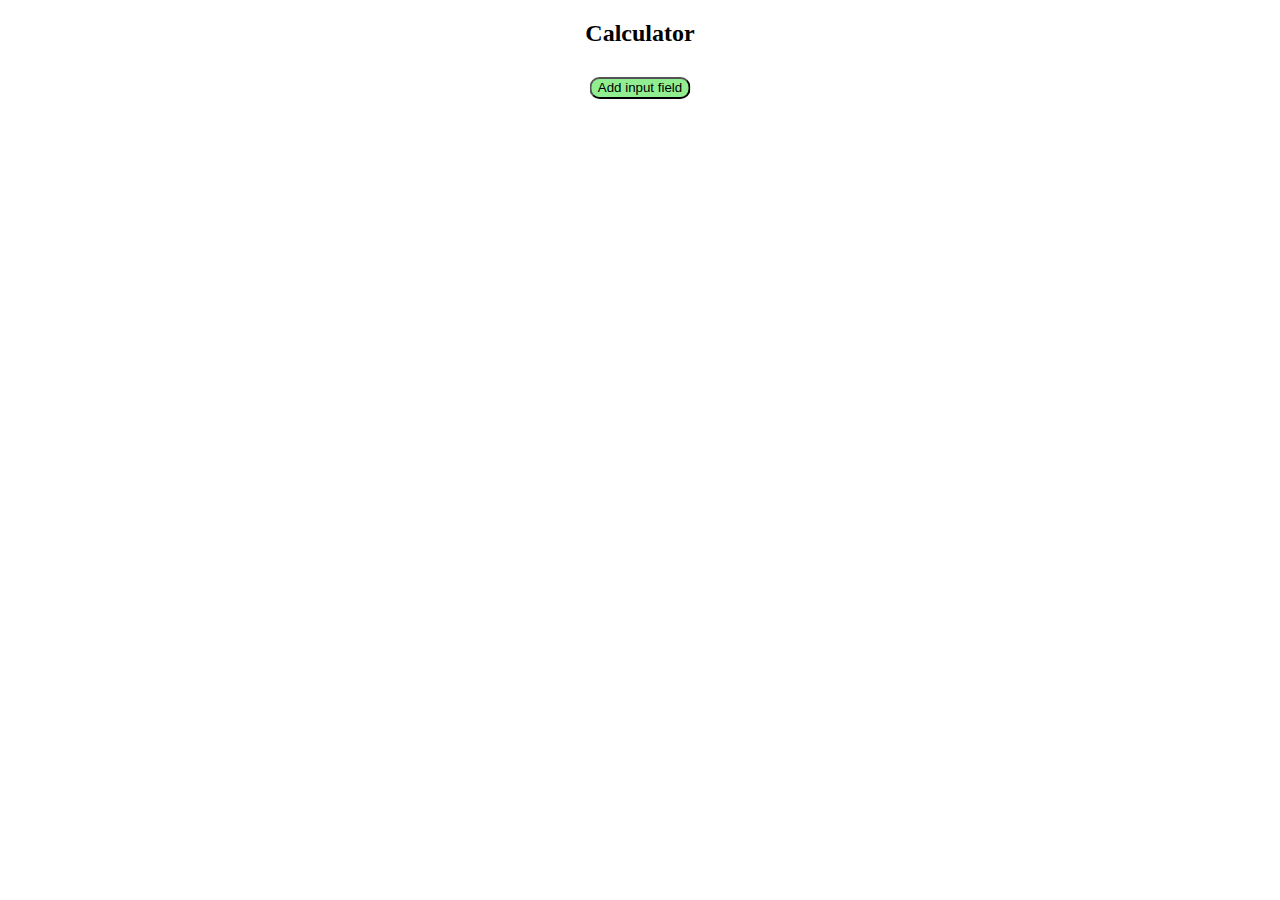
<file: Lab 1 - rozgrzewka/index.html>
<!DOCTYPE html>
<html lang="en">
  <head>
    <meta charset="UTF-8" />
    <meta name="viewport" content="width=device-width, initial-scale=1.0" />
    <title>Calculator</title>
    <link rel="stylesheet" href="styles.css">
    <h2>Calculator</h2>
  </head>
  <body>
    <div class="container">
      <div id="numbers"></div>
      <button id="dodaj">Add input field</button>
      <div id="wyniki"></div>
    </div>
    <script src="/Lab 1 - rozgrzewka/main.js"></script>
  </body>
</html>
</file>
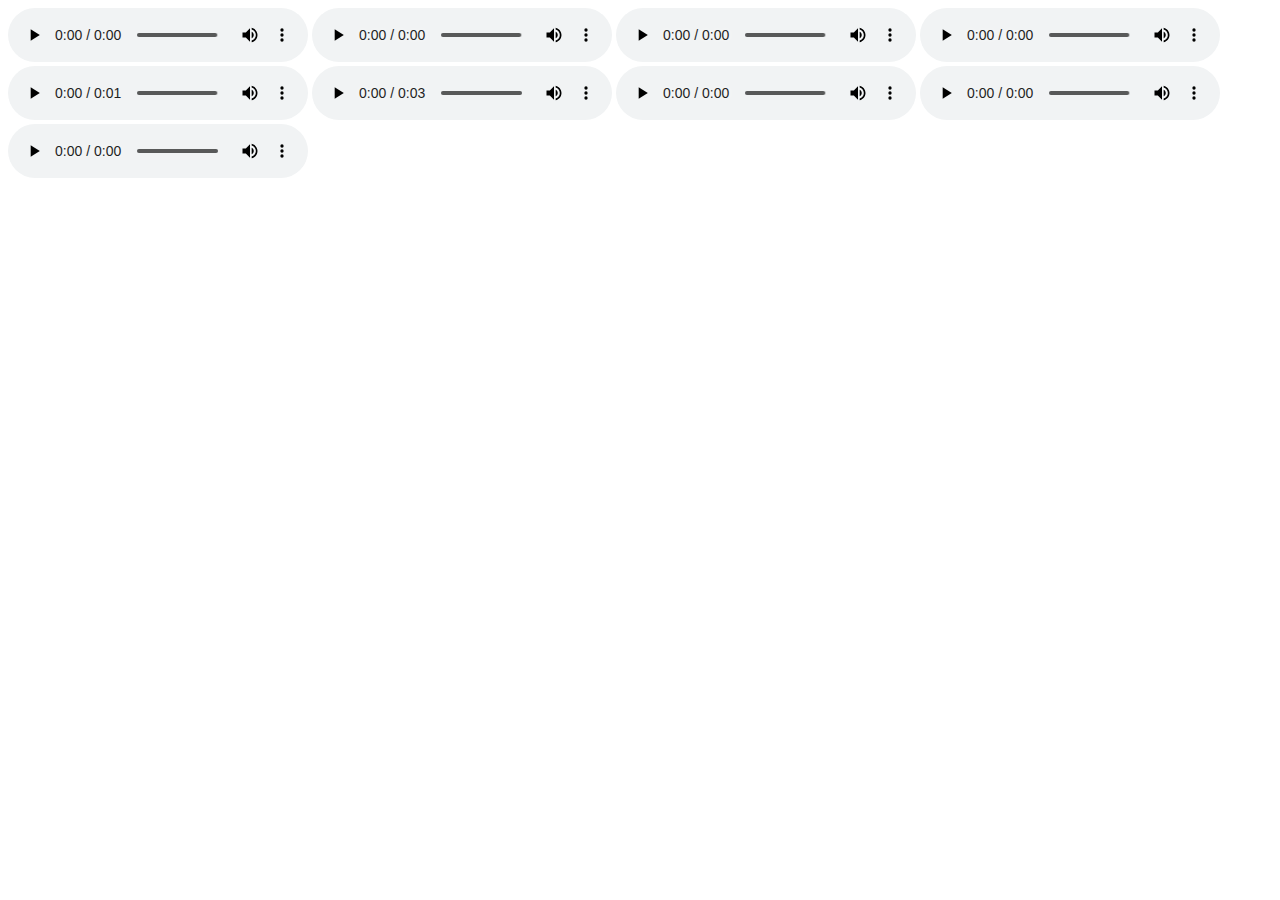
<file: Lab 3 - drumkit/index.html>
<!DOCTYPE html>
<html lang="en">
<head>
    <meta charset="UTF-8">
    <meta name="viewport" content="width=device-width, initial-scale=1.0">
    <title>Drumkit</title>
</head>
<body>
    <audio src="./sounds/boom.wav" controls id="s1"></audio>
    <audio src="./sounds/clap.wav" controls id="s2"></audio>
    <audio src="./sounds/hihat.wav" controls id="s3"></audio>
    <audio src="./sounds/kick.wav" controls id="s4"></audio>
    <audio src="./sounds/openhat.wav" controls id="s5"></audio>
    <audio src="./sounds/ride.wav" controls id="s6"></audio>
    <audio src="./sounds/snare.wav" controls id="s7"></audio>
    <audio src="./sounds/tink.wav" controls id="s8"></audio>
    <audio src="./sounds/tom.wav" controls id="s9"></audio>
    <script src="drumkit.js"></script>
</body> 
</html>
</file>
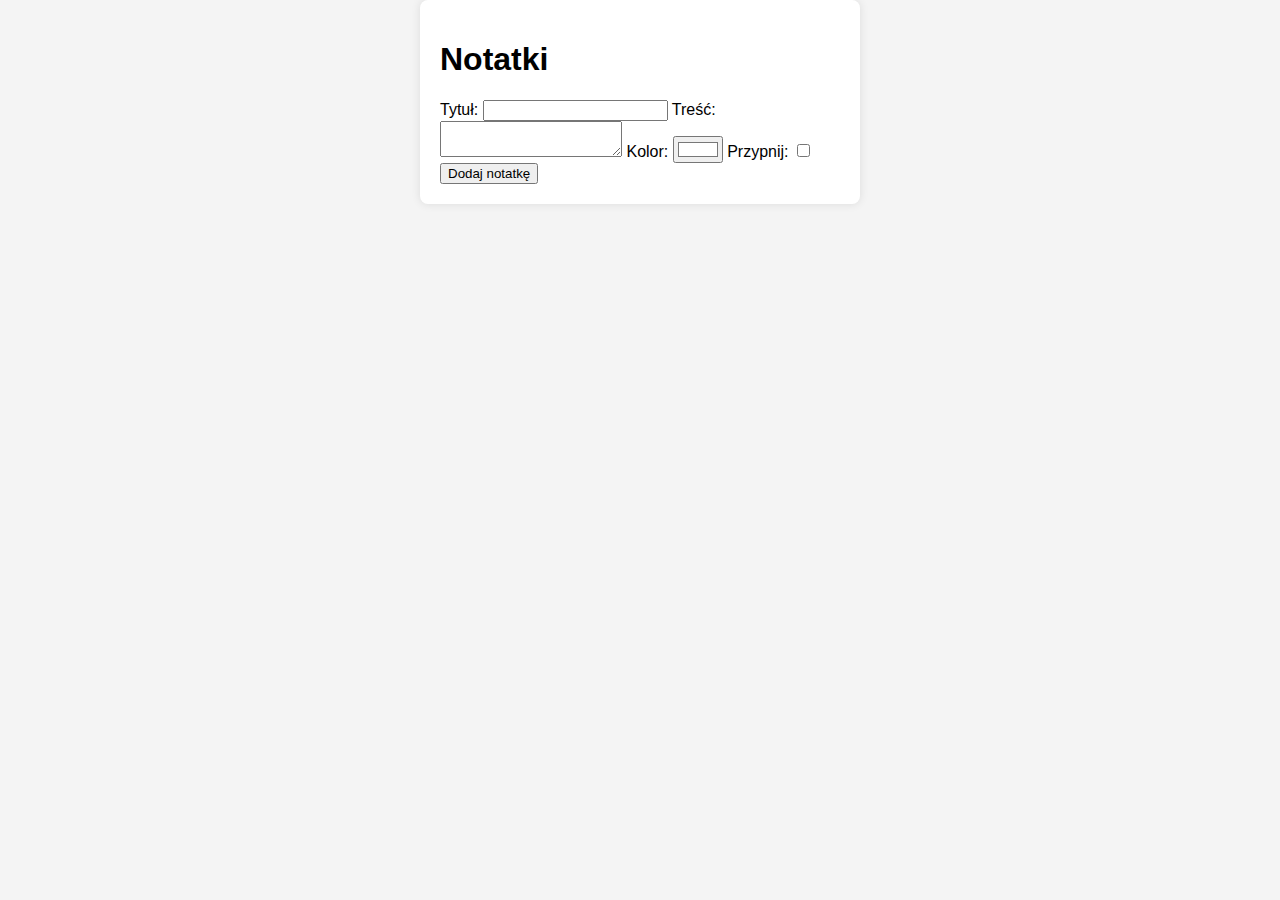
<file: Lab 4 - notekeep/index.html>
<!DOCTYPE html>
<html lang="en">
<head>
  <meta charset="UTF-8">
  <meta name="viewport" content="width=device-width, initial-scale=1.0">
  <title>Notekeep</title>
  <link rel="stylesheet" href="style.css">
</head>
<body>
  <div id="app">
    <h1>Notatki</h1>
    <form id="noteForm">
      <label for="title">Tytuł:</label>
      <input type="text" id="title" required>
      <label for="content">Treść:</label>
      <textarea id="content" required></textarea>
      <label for="color">Kolor:</label>
      <input type="color" id="color" value="#ffffff">
      <label for="pin">Przypnij:</label>
      <input type="checkbox" id="pin">
      <button type="button" onclick="addNote()">Dodaj notatkę</button>
    </form>
    <div id="notesList"></div>
  </div>

  <script src="script.js"></script>
</body>
</html>
</file>
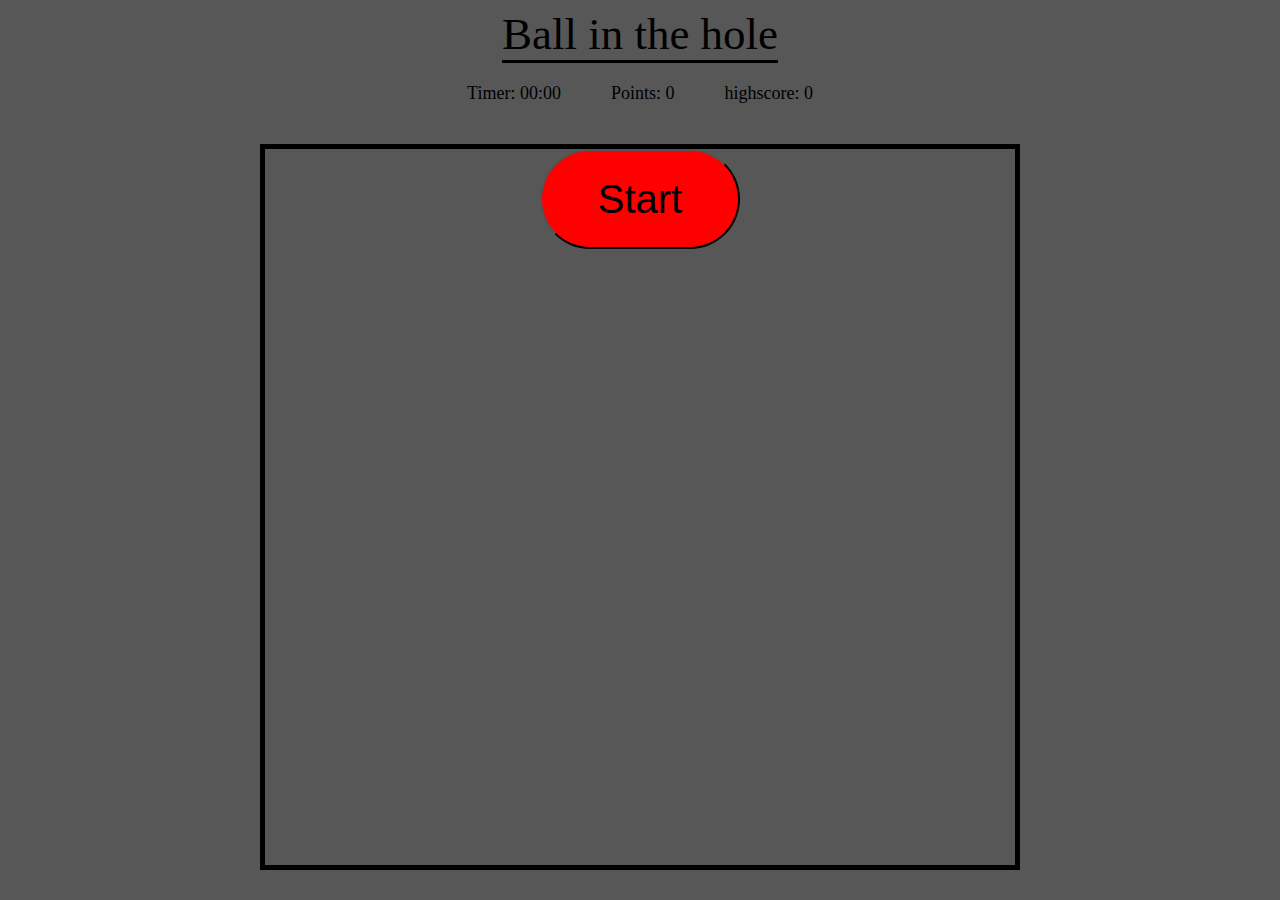
<file: Lab 6 - ball in the hole/index.html>
<!DOCTYPE html>
<html lang="en">

<head>
    <meta charset="UTF-8">
    <meta name="viewport" content="width=device-width, initial-scale=1.0">
    <title>Ball In The Hole</title>
    <link rel="stylesheet" href="styles.css">
</head>

<body>
    <header> Ball in the hole </header>
    <div class="score-board">
        <div id="timer-container">Timer: <span id="timer">00:00</span></div>
        <div id="score-container">Points: <span id="score">0</span></div>
        <div id="highscore-container">highscore: <span id="highscore">0</span></div>
    </div>
    <div class="game">
        <button id="start">Start</button>
        <div class="game-container">
            <div id="ball"></div>
        </div>
    </div>
    <script src="index.js"></script>
</body>

</html>

</html>
</file>
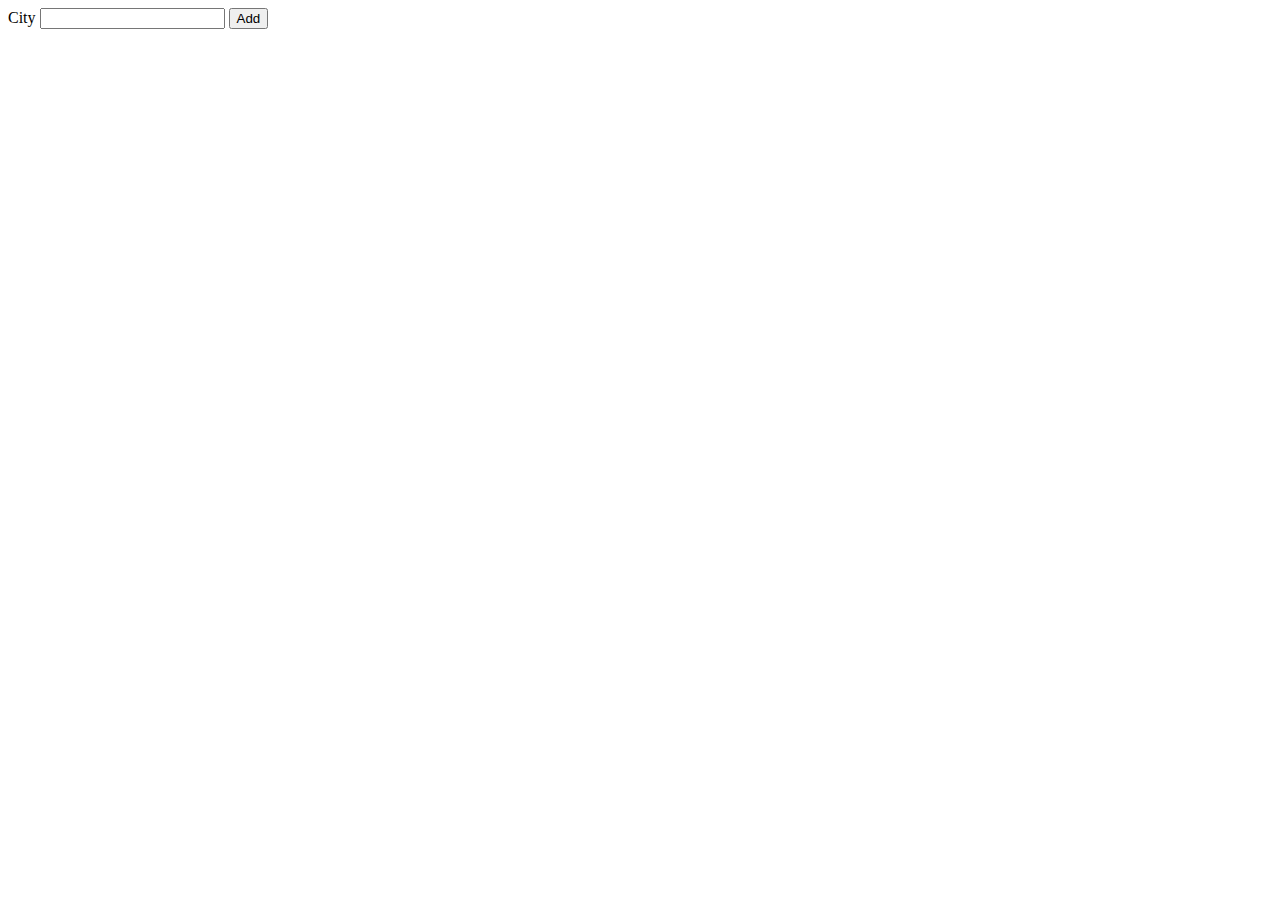
<file: Lab 8 - pogodynka/index.html>
<!DOCTYPE html>
<html lang="en">
<head>
    <meta charset="UTF-8">
    <meta name="viewport" content="width=device-width, initial-scale=1.0">
    <title>Pogodynka</title>
</head>
<body>
    <div id="app">
        <div id="search">
            <label id="city-label">City</label>
            <input type="text" id="city-input">
            <button id="add-city-button">Add</button>
        </div>
        <div id="cities-list"></div>
    </div>
    <script src="script.js"></script>
</body>
</html>
</file>
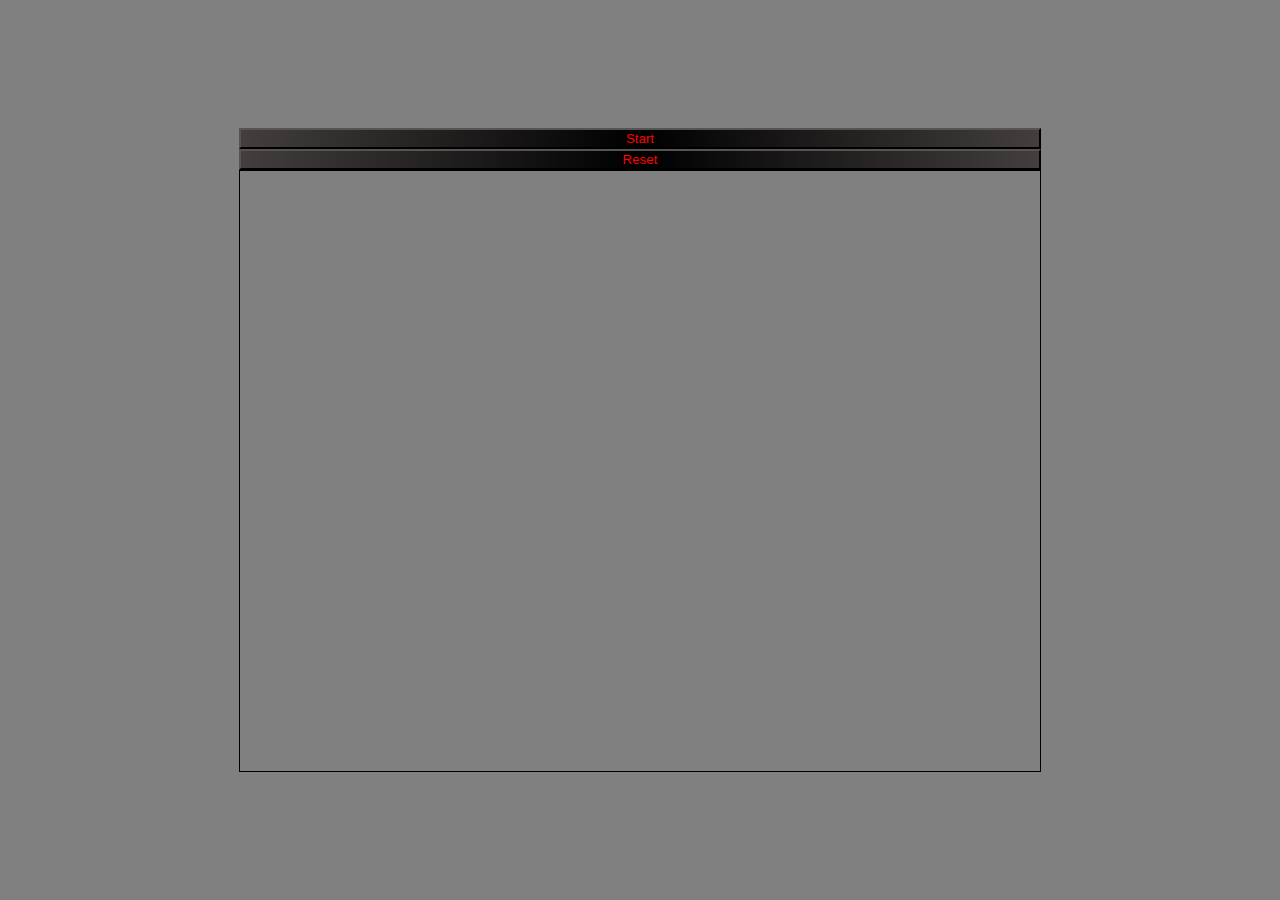
<file: Lab 9 - canvas/index.html>
<!DOCTYPE html>
<html lang="pl">
<head>
    <meta charset="UTF-8">
    <title>Canvas</title>
    <link rel="stylesheet" href="style.css">
</head>
<body>
    <div>
        <button id="startButton">Start</button>
        <button id="resetButton">Reset</button>
        <canvas id="canvas"></canvas>
    </div>
    <script src="script.js"></script>
</body>
</html>
</file>
<file: Lab 1 - rozgrzewka/styles.css>
h2 {
    text-align: center;
}
#numbers {
    text-align: center;
}
#dodaj {
    width: 101px;
    height: 22px;
    position: absolute;
    margin-top: 10px;
    left: 50%;
    transform: translate(-50%, 0%);
    border-radius: 10px;
    cursor: pointer;
    background-color: lightgreen;
}
input {
    margin-right: 4px;
    margin-top: 4px;
}
.removeButton {
    margin-left: -25px;
    background-color: rgb(255, 124, 124);
    color:white;
}
.removeButton:hover {
    background-color: rgb(255, 0, 0);
    color: gray;
    cursor: pointer;
}
#wyniki {
    padding: 10px;
}
</file>
<file: Lab 4 - notekeep/style.css>
body {
    font-family: Arial, sans-serif;
    background-color: #f4f4f4;
    margin: 0;
    padding: 0;
    display: flex;
    justify-content: center;
    align-items: center;
  }
  
  #app {
    background-color: white;
    padding: 20px;
    border-radius: 8px;
    box-shadow: 0 0 10px rgba(0, 0, 0, 0.1);
    width: 400px;
  }
  
  .note {
    display:flex;
    border: 1px solid #ccc;
    margin-bottom: 10px;
    padding: 10px;
    border-radius: 4px;
    position: relative;
    min-height: 200px;
  }
  
  .note-title {
    font-weight: bold;
    padding: 5px;
  }
  .note-content {
    margin-left: 5px;
    margin-top: 30px;
    position: absolute;
  }

  .note-date {
    padding: 5px;
  }
  
  .note-options {
    position: absolute;
    top: 5px;
    right: 5px;
  }

  .note-content-input {
    min-height: 150px;
    min-width: 320px;
  }
</file>
<file: Lab 6 - ball in the hole/styles.css>
body{
    background: rgb(87, 87, 87);
    height: 98vh;
    display: flex;
    justify-content: center;
    align-items: center;
    flex-direction: column;
}

header{
    text-align: center;
    border-bottom: solid;
    font-size: 45px;
}

.score-board{
    display: flex;
    flex-direction: row;
    padding: 20px 0px 20px 0px;
    font-size: 18px;
  }
  
  #score-container{
    padding: 0 50px 0 50px;
  }
  
  .game{
    margin: 20px;
    border: solid 5px;
    height: 750px;
    width: 750px;
    position: relative;
  }
  
  #ball {
    width: 50px;
    height: 50px;
    visibility: hidden;
    border-radius: 50%;
    background: rgb(255, 255, 255);
    position: absolute;
    top: 90px;
    left: 90px;
  }
  
  .game-container {
    overflow: hidden;
  }
  
  .hole {
    visibility: hidden;
    width: 75px;
    height: 75px;
    border-radius: 50%;
    z-index: -2;
    position: absolute;
    background: #000000;
  }
  
  button {
    display: block;
    margin: 0 auto;
    width: 200px;
    height: 100px;
    font-size: 2.5em;
    border-radius: 50px;
    background-color: #ff0000;
  }
</file>
<file: Lab 9 - canvas/style.css>
body {
    display: flex;
    justify-content: center;
    align-items: center;
    height: 100vh;
    margin: 0;
    background-color: gray;
}
canvas {
    border: 1px solid black;
    background-color: gray;
}
div {
    display: flex;
    flex-direction: column;
}
button {
    background-image: linear-gradient(to right, rgb(68, 62, 62), black, rgb(68, 62, 62));
    color: red;
    cursor: pointer;
}
</file>
